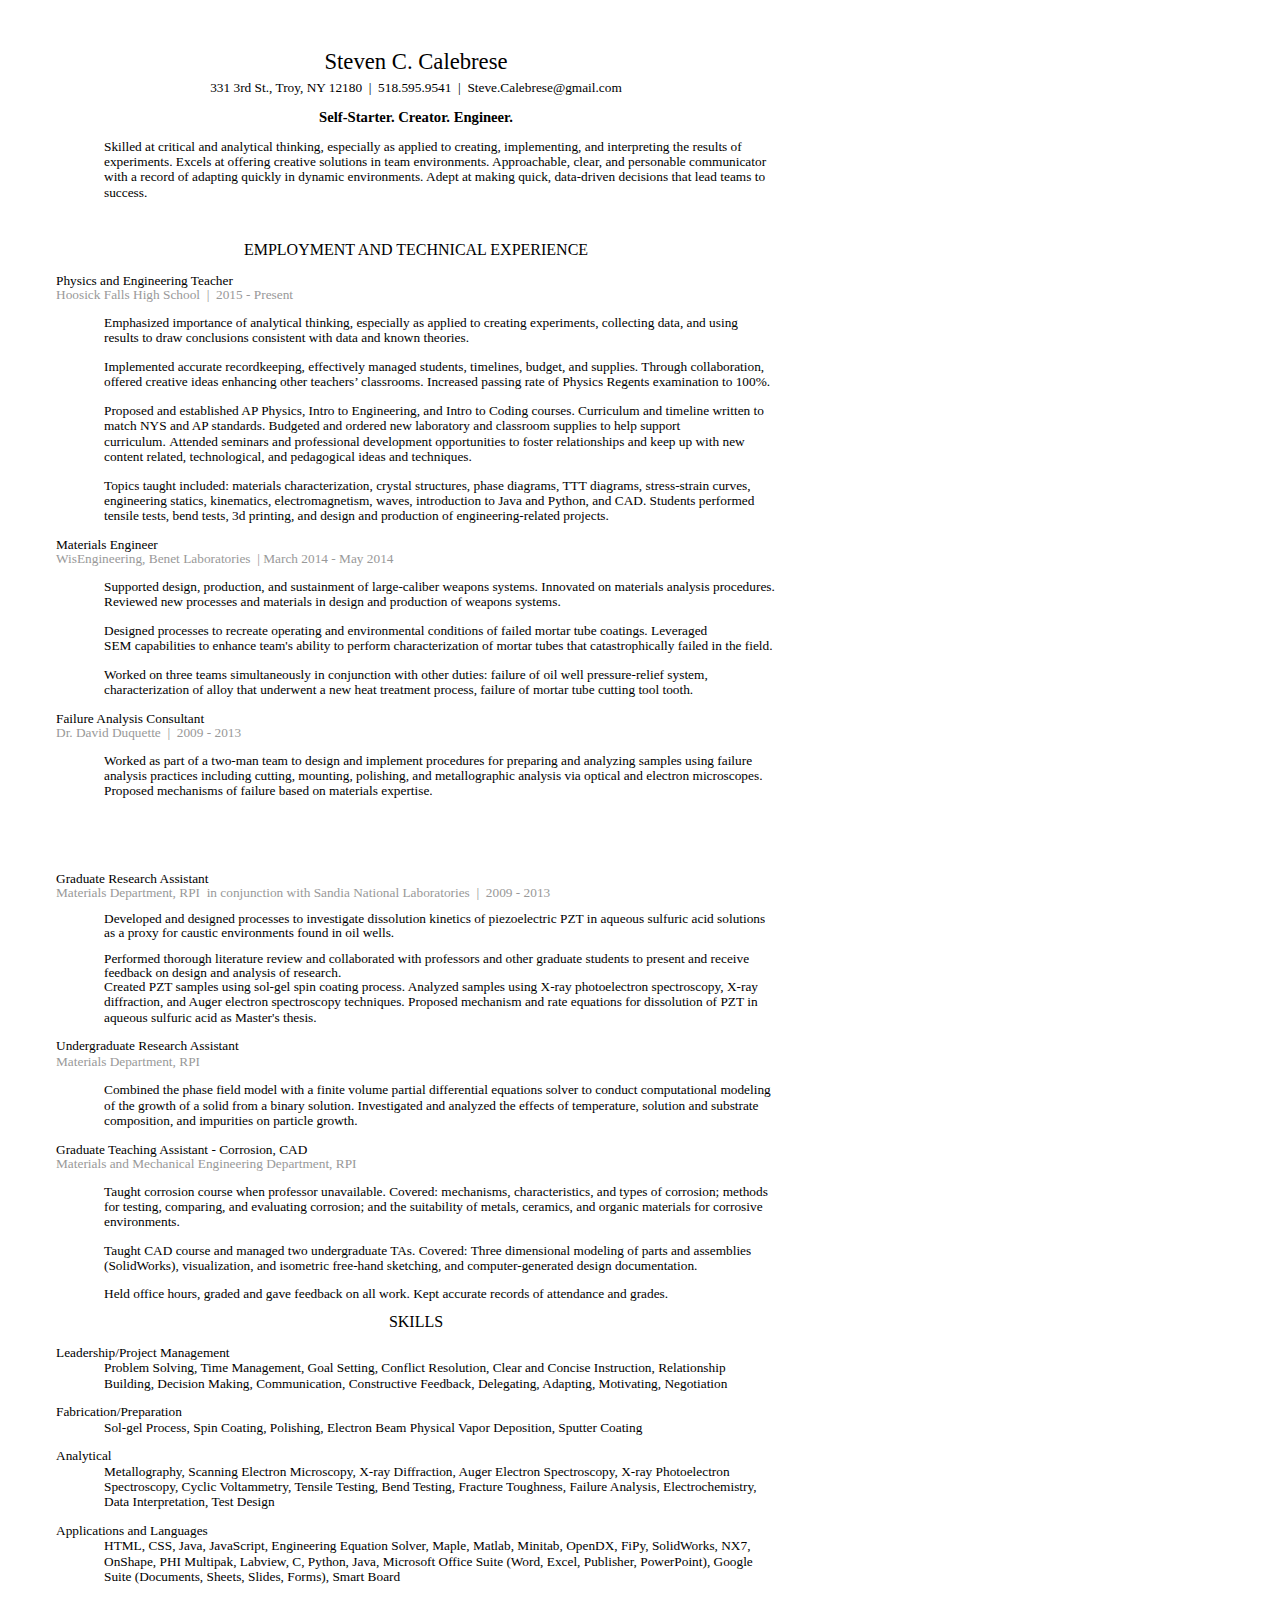
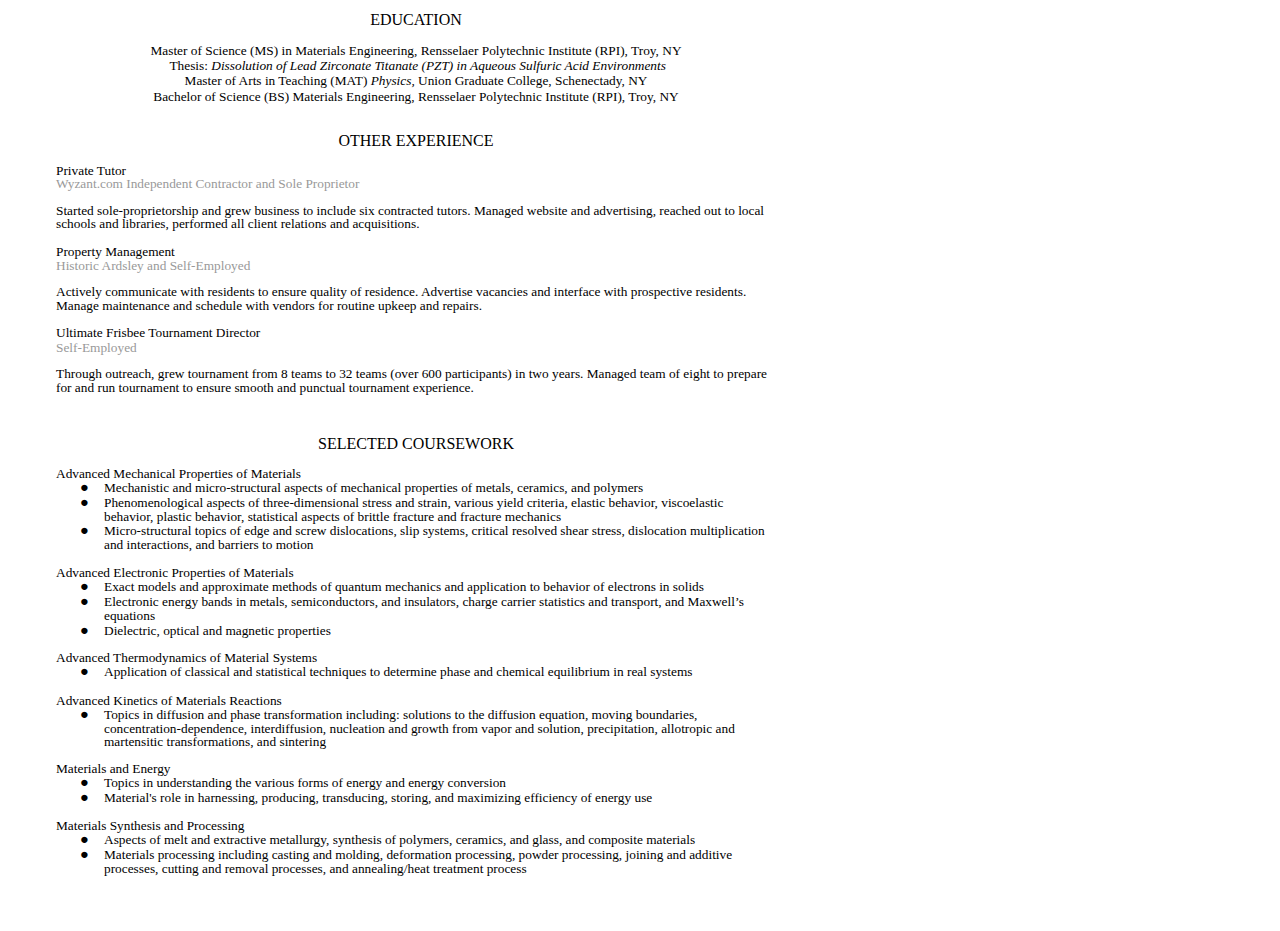
<file: resume.html>
<html><head><meta content="text/html; charset=UTF-8" http-equiv="content-type"><style type="text/css">@import url('https://themes.googleusercontent.com/fonts/css?kit=gGz9ctkpsoOuhEgfJ6HRGx2K5rgvzs4IlwDzmsZq4MVcvwTdCmvl3GmHvMz-ttZmW1dFrxNXBMgKCKucmGZUnA');.lst-kix_27pj9yu6ht5-8>li:before{content:"\0025aa  "}.lst-kix_27pj9yu6ht5-5>li:before{content:"\0025aa  "}.lst-kix_27pj9yu6ht5-6>li:before{content:"\0025cf  "}.lst-kix_27pj9yu6ht5-7>li:before{content:"o  "}.lst-kix_2jiy4jn8z1ds-2>li:before{content:"\0025aa  "}.lst-kix_2jiy4jn8z1ds-3>li:before{content:"\0025cf  "}.lst-kix_27pj9yu6ht5-0>li:before{content:"\0025cf  "}.lst-kix_27pj9yu6ht5-1>li:before{content:"o  "}.lst-kix_2jiy4jn8z1ds-5>li:before{content:"\0025aa  "}.lst-kix_s1g8iaeu5lt7-0>li:before{content:"\0025cf  "}.lst-kix_2jiy4jn8z1ds-4>li:before{content:"o  "}.lst-kix_grxo20b79skm-0>li:before{content:"\0025cf  "}.lst-kix_s1g8iaeu5lt7-1>li:before{content:"o  "}.lst-kix_2jiy4jn8z1ds-7>li:before{content:"o  "}.lst-kix_27pj9yu6ht5-4>li:before{content:"o  "}.lst-kix_grxo20b79skm-1>li:before{content:"o  "}.lst-kix_grxo20b79skm-3>li:before{content:"\0025cf  "}.lst-kix_27pj9yu6ht5-2>li:before{content:"\0025aa  "}.lst-kix_27pj9yu6ht5-3>li:before{content:"\0025cf  "}.lst-kix_s1g8iaeu5lt7-2>li:before{content:"\0025aa  "}.lst-kix_2jiy4jn8z1ds-6>li:before{content:"\0025cf  "}.lst-kix_grxo20b79skm-2>li:before{content:"\0025aa  "}.lst-kix_2jiy4jn8z1ds-1>li:before{content:"o  "}.lst-kix_2jiy4jn8z1ds-0>li:before{content:"\0025cf  "}.lst-kix_w8y5yxqq5tx0-0>li:before{content:"\0025cf  "}.lst-kix_w8y5yxqq5tx0-1>li:before{content:"o  "}ul.lst-kix_w8y5yxqq5tx0-6{list-style-type:none}ul.lst-kix_w8y5yxqq5tx0-7{list-style-type:none}ul.lst-kix_w8y5yxqq5tx0-8{list-style-type:none}ul.lst-kix_w8y5yxqq5tx0-2{list-style-type:none}ul.lst-kix_w8y5yxqq5tx0-3{list-style-type:none}.lst-kix_w8y5yxqq5tx0-4>li:before{content:"o  "}ul.lst-kix_w8y5yxqq5tx0-4{list-style-type:none}ul.lst-kix_w8y5yxqq5tx0-5{list-style-type:none}.lst-kix_w8y5yxqq5tx0-2>li:before{content:"\0025aa  "}.lst-kix_w8y5yxqq5tx0-3>li:before{content:"\0025cf  "}ul.lst-kix_w8y5yxqq5tx0-0{list-style-type:none}ul.lst-kix_w8y5yxqq5tx0-1{list-style-type:none}.lst-kix_s1g8iaeu5lt7-5>li:before{content:"\0025aa  "}.lst-kix_w8y5yxqq5tx0-8>li:before{content:"\0025aa  "}ul.lst-kix_2jiy4jn8z1ds-8{list-style-type:none}.lst-kix_grxo20b79skm-5>li:before{content:"\0025aa  "}.lst-kix_grxo20b79skm-7>li:before{content:"o  "}ul.lst-kix_2jiy4jn8z1ds-7{list-style-type:none}.lst-kix_s1g8iaeu5lt7-3>li:before{content:"\0025cf  "}.lst-kix_s1g8iaeu5lt7-7>li:before{content:"o  "}ul.lst-kix_2jiy4jn8z1ds-6{list-style-type:none}ul.lst-kix_2jiy4jn8z1ds-5{list-style-type:none}.lst-kix_s1g8iaeu5lt7-4>li:before{content:"o  "}.lst-kix_s1g8iaeu5lt7-8>li:before{content:"\0025aa  "}ul.lst-kix_2jiy4jn8z1ds-4{list-style-type:none}.lst-kix_2jiy4jn8z1ds-8>li:before{content:"\0025aa  "}.lst-kix_grxo20b79skm-4>li:before{content:"o  "}.lst-kix_grxo20b79skm-8>li:before{content:"\0025aa  "}ul.lst-kix_2jiy4jn8z1ds-3{list-style-type:none}.lst-kix_w8y5yxqq5tx0-5>li:before{content:"\0025aa  "}.lst-kix_w8y5yxqq5tx0-6>li:before{content:"\0025cf  "}.lst-kix_w8y5yxqq5tx0-7>li:before{content:"o  "}li.li-bullet-0:before{margin-left:-18pt;white-space:nowrap;display:inline-block;min-width:18pt}.lst-kix_s1g8iaeu5lt7-6>li:before{content:"\0025cf  "}.lst-kix_grxo20b79skm-6>li:before{content:"\0025cf  "}ul.lst-kix_grxo20b79skm-6{list-style-type:none}ul.lst-kix_grxo20b79skm-7{list-style-type:none}ul.lst-kix_grxo20b79skm-4{list-style-type:none}ul.lst-kix_grxo20b79skm-5{list-style-type:none}ul.lst-kix_27pj9yu6ht5-8{list-style-type:none}ul.lst-kix_grxo20b79skm-2{list-style-type:none}ul.lst-kix_s1g8iaeu5lt7-8{list-style-type:none}ul.lst-kix_grxo20b79skm-3{list-style-type:none}ul.lst-kix_grxo20b79skm-0{list-style-type:none}ul.lst-kix_grxo20b79skm-1{list-style-type:none}ul.lst-kix_s1g8iaeu5lt7-4{list-style-type:none}ul.lst-kix_2jiy4jn8z1ds-2{list-style-type:none}ul.lst-kix_27pj9yu6ht5-3{list-style-type:none}ul.lst-kix_s1g8iaeu5lt7-5{list-style-type:none}ul.lst-kix_2jiy4jn8z1ds-1{list-style-type:none}ul.lst-kix_27pj9yu6ht5-2{list-style-type:none}ul.lst-kix_s1g8iaeu5lt7-6{list-style-type:none}ul.lst-kix_2jiy4jn8z1ds-0{list-style-type:none}ul.lst-kix_27pj9yu6ht5-1{list-style-type:none}ul.lst-kix_s1g8iaeu5lt7-7{list-style-type:none}ul.lst-kix_27pj9yu6ht5-0{list-style-type:none}ul.lst-kix_s1g8iaeu5lt7-0{list-style-type:none}ul.lst-kix_27pj9yu6ht5-7{list-style-type:none}ul.lst-kix_s1g8iaeu5lt7-1{list-style-type:none}ul.lst-kix_27pj9yu6ht5-6{list-style-type:none}ul.lst-kix_grxo20b79skm-8{list-style-type:none}ul.lst-kix_s1g8iaeu5lt7-2{list-style-type:none}ul.lst-kix_27pj9yu6ht5-5{list-style-type:none}ul.lst-kix_s1g8iaeu5lt7-3{list-style-type:none}ul.lst-kix_27pj9yu6ht5-4{list-style-type:none}ol{margin:0;padding:0}table td,table th{padding:0}.c6{margin-left:36pt;padding-top:0pt;padding-left:0pt;padding-bottom:0pt;line-height:1.0;orphans:2;widows:2;text-align:left}.c1{margin-left:36pt;padding-top:0pt;padding-bottom:10pt;line-height:1.15;orphans:2;widows:2;text-align:left;height:11pt}.c5{color:#000000;font-weight:400;text-decoration:none;vertical-align:baseline;font-size:10pt;font-family:"Roboto";font-style:normal}.c13{margin-left:36pt;padding-top:0pt;padding-bottom:10pt;line-height:1.15;orphans:2;widows:2;text-align:left}.c2{color:#000000;font-weight:500;text-decoration:none;vertical-align:baseline;font-size:10pt;font-family:"Roboto";font-style:normal}.c14{padding-top:0pt;padding-bottom:10pt;line-height:1.15;orphans:2;widows:2;text-align:center}.c26{padding-top:10pt;padding-bottom:10pt;line-height:1.15;orphans:2;widows:2;text-align:center}.c10{padding-top:0pt;padding-bottom:10pt;line-height:0.5;orphans:2;widows:2;text-align:center}.c12{padding-top:0pt;padding-bottom:0pt;line-height:1.0;orphans:2;widows:2;text-align:left}.c29{padding-top:0pt;padding-bottom:10pt;line-height:1.15;orphans:2;widows:2;text-align:left}.c18{padding-top:0pt;padding-bottom:0pt;line-height:1.15;orphans:2;widows:2;text-align:center}.c11{padding-top:0pt;padding-bottom:10pt;line-height:1.0;orphans:2;widows:2;text-align:left}.c3{padding-top:0pt;padding-bottom:0pt;line-height:1.15;orphans:2;widows:2;text-align:left}.c19{padding-top:0pt;padding-bottom:0pt;line-height:1.0;orphans:2;widows:2;text-align:center}.c24{color:#000000;font-weight:300;font-size:10pt;font-family:"Roboto"}.c20{background-color:#ffffff;max-width:540pt;padding:36pt 36pt 36pt 36pt}.c27{font-size:17pt;font-family:"Roboto";font-weight:400}.c30{font-weight:500;font-size:12pt;font-family:"Roboto"}.c23{text-decoration:none;vertical-align:baseline;font-style:normal}.c8{font-size:12pt;font-family:"Roboto";font-weight:300}.c4{font-size:10pt;font-family:"Roboto";font-weight:500}.c7{font-size:10pt;font-family:"Roboto";font-weight:400}.c16{margin-left:36pt;text-indent:-18pt}.c0{font-weight:700;font-family:"Roboto"}.c22{margin-left:72pt;text-indent:-72pt}.c28{text-decoration:none;vertical-align:baseline}.c17{padding:0;margin:0}.c31{text-indent:36pt}.c25{color:#000000}.c21{font-style:italic}.c9{color:#999999}.c33{font-size:11pt}.c32{margin-left:36pt}.c15{height:11pt}.title{padding-top:0pt;color:#000000;font-size:26pt;padding-bottom:3pt;font-family:"Arial";line-height:1.15;page-break-after:avoid;orphans:2;widows:2;text-align:left}.subtitle{padding-top:0pt;color:#666666;font-size:15pt;padding-bottom:16pt;font-family:"Arial";line-height:1.15;page-break-after:avoid;orphans:2;widows:2;text-align:left}li{color:#000000;font-size:11pt;font-family:"Arial"}p{margin:0;color:#000000;font-size:11pt;font-family:"Arial"}h1{padding-top:20pt;color:#000000;font-size:20pt;padding-bottom:6pt;font-family:"Arial";line-height:1.15;page-break-after:avoid;orphans:2;widows:2;text-align:left}h2{padding-top:18pt;color:#000000;font-size:16pt;padding-bottom:6pt;font-family:"Arial";line-height:1.15;page-break-after:avoid;orphans:2;widows:2;text-align:left}h3{padding-top:16pt;color:#434343;font-size:14pt;padding-bottom:4pt;font-family:"Arial";line-height:1.15;page-break-after:avoid;orphans:2;widows:2;text-align:left}h4{padding-top:14pt;color:#666666;font-size:12pt;padding-bottom:4pt;font-family:"Arial";line-height:1.15;page-break-after:avoid;orphans:2;widows:2;text-align:left}h5{padding-top:12pt;color:#666666;font-size:11pt;padding-bottom:4pt;font-family:"Arial";line-height:1.15;page-break-after:avoid;orphans:2;widows:2;text-align:left}h6{padding-top:12pt;color:#666666;font-size:11pt;padding-bottom:4pt;font-family:"Arial";line-height:1.15;page-break-after:avoid;font-style:italic;orphans:2;widows:2;text-align:left}</style></head><body class="c20"><p class="c10"><span class="c27">Steven C. Calebrese</span></p><p class="c19"><span class="c5">331 3rd St., Troy, NY 12180 &nbsp;| &nbsp;518.595.9541 &nbsp;| &nbsp;Steve.Calebrese@gmail.com</span></p><p class="c3 c15"><span class="c5"></span></p><p class="c14"><span class="c0">Self-Starter. Creator. </span><span class="c0">Engineer</span><span class="c0">.</span></p><p class="c13"><span class="c7">Skilled at critical and analytical thinking, especially as applied to creating, implementing, and interpreting the results of </span><span class="c7">experiments</span><span class="c7">. Excels at offering creative solutions in team environments. Approachable, clear, and personable communicator with a record of adapting quickly in dynamic environments. Adept at making quick, data-driven decisions that</span><span class="c7">&nbsp;lead teams to success</span><span class="c5">.</span></p><p class="c1"><span class="c24 c23"></span></p><p class="c14"><span class="c8">EMPLOYMENT AND TECHNICAL EXPERIENCE</span></p><p class="c3"><span class="c4">Physics and Engineering Teacher</span></p><p class="c11"><span class="c7 c9">Hoosick Falls</span><span class="c7 c9">&nbsp;High School &nbsp;| &nbsp;2015 - </span><span class="c7 c9">Present</span></p><p class="c13"><span class="c7">Emphasized</span><span class="c7">&nbsp;importance</span><span class="c5">&nbsp;of analytical thinking, especially as applied to creating experiments, collecting data, and using results to draw conclusions consistent with data and known theories.</span></p><p class="c13"><span class="c7">Implemented accurate recordkeeping, effectively managed students, timelines, budget, and supplies. Through collaboration, offered creative ideas enhancing other teachers&rsquo; classrooms. </span><span class="c7">Increased passing rate of Physics Regents examination to </span><span class="c7">100</span><span class="c7">%</span><span class="c5">.</span></p><p class="c13"><span class="c7">Proposed and established AP Physics, </span><span class="c7">Intro </span><span class="c7">to</span><span class="c7">&nbsp;Engineering, and Intro to </span><span class="c7">Coding</span><span class="c7">&nbsp;courses. Curriculum and timeline written to match NYS and AP standards. Budgeted and ordered new laboratory and classroom supplies to help support curriculum.</span><span class="c5">&nbsp;Attended seminars and professional development opportunities to foster relationships and keep up with new content related, technological, and pedagogical ideas and techniques.</span></p><p class="c13"><span class="c7">Topics taught included:</span><span class="c7">&nbsp;materials characterization, crystal structures, phase diagrams, TTT diagrams, stress-strain curves, engineering statics, kinematics, electromagnetism, waves, introduction to Java and Python, and CAD. Students performed tensile tests, bend tests, 3d printing, and design and production of engineering-related projects.</span></p><p class="c3"><span class="c4">Materials Engineer</span></p><p class="c11"><span class="c7 c9">WisEngineering, Benet Laboratories &nbsp;| March </span><span class="c7 c9">2014</span><span class="c23 c7 c9">&nbsp;- May 2014</span></p><p class="c13"><span class="c7">Supported</span><span class="c7">&nbsp;design, production, and sustainment of large-caliber weapons systems. Innovated on materials analysis procedures. Reviewed new processes and materials in design and production of weapons systems.</span></p><p class="c13"><span class="c7">Designed processes to recreate operating and environmental conditions of failed mortar tube coatings. Leveraged </span><span class="c7">SEM</span><span class="c5">&nbsp;capabilities to enhance team&#39;s ability to perform characterization of mortar tubes that catastrophically failed in the field.</span></p><p class="c13"><span class="c7">Worked on three teams simultaneously in conjunction with other duties: failure of oil well pressure-relief system, characterization of alloy that underwent a new heat treatment process, failure of mortar tube cutting tool </span><span class="c7">tooth</span><span class="c5">.</span></p><p class="c3"><span class="c2">Failure Analysis Consultant</span></p><p class="c11"><span class="c23 c7 c9">Dr. David Duquette &nbsp;| &nbsp;2009 - 2013</span></p><p class="c13"><span class="c7">Worked as part of a two-man team to design and implement procedures for preparing and analyzing samples using failure analysis practices including cutting, mounting, polishing, and metallographic analysis via optical and electron microscopes. Proposed mechanisms of failure </span><span class="c7">based on materials </span><span class="c7">expertise</span><span class="c7">. </span></p><p class="c3 c15"><span class="c2"></span></p><p class="c3 c15"><span class="c2"></span></p><p class="c3 c15"><span class="c2"></span></p><p class="c3 c15"><span class="c2"></span></p><p class="c3"><span class="c2">Graduate Research Assistant</span></p><p class="c11"><span class="c23 c7 c9">Materials Department, RPI &nbsp;in conjunction with Sandia National Laboratories &nbsp;| &nbsp;2009 - 2013</span></p><p class="c12 c32"><span class="c7">Developed and designed processes to investigate dissolution kinetics of</span><span class="c7">&nbsp;piezoelectric PZT in aqueous</span><span class="c5">&nbsp;sulfuric acid solutions as a proxy for caustic environments found in oil wells.<br><br>Performed thorough literature review and collaborated with professors and other graduate students to present and receive feedback on design and analysis of research.<br></span></p><p class="c13"><span class="c5">Created PZT samples using sol-gel spin coating process. Analyzed samples using X-ray photoelectron spectroscopy, X-ray diffraction, and Auger electron spectroscopy techniques. Proposed mechanism and rate equations for dissolution of PZT in aqueous sulfuric acid as Master&#39;s thesis.</span></p><p class="c29"><span class="c4">Undergraduate Research Assistant</span><span class="c7">&nbsp;<br></span><span class="c7 c9">Materials Department, RPI &nbsp; &nbsp;</span></p><p class="c13"><span class="c5">Combined the phase field model with a finite volume partial differential equations solver to conduct computational modeling of the growth of a solid from a binary solution. Investigated and analyzed the effects of temperature, solution and substrate composition, and impurities on particle growth.</span></p><p class="c3"><span class="c4">Graduate Teaching Assistant </span><span class="c5">- Corrosion, CAD</span></p><p class="c11"><span class="c7 c9">Materials and Mechanical Engineering Department, RPI</span></p><p class="c13"><span class="c7">Taught corrosion course when professor unavailable. Covered: m</span><span class="c7">echanisms</span><span class="c5">, characteristics, and types of corrosion; methods for testing, comparing, and evaluating corrosion; and the suitability of metals, ceramics, and organic materials for corrosive environments.</span></p><p class="c13"><span class="c5">Taught CAD course and managed two undergraduate TAs. Covered: Three dimensional modeling of parts and assemblies (SolidWorks), visualization, and isometric free-hand sketching, and computer-generated design documentation.</span></p><p class="c11 c32"><span class="c5">Held office hours, graded and gave feedback on all work. Kept accurate records of attendance and grades.</span></p><p class="c14"><span class="c23 c8 c25">SKILLS</span></p><p class="c3"><span class="c2">Leadership/Project Management</span></p><p class="c13"><span class="c7">Problem Solving, Time Management, Goal Setting, </span><span class="c7">Conflict Resolution, Clear and Concise Instruction, Relationship Building, Decision Making, Communication, Constructive Feedback, Delegating, Adapting, Motivating, Negotiation</span></p><p class="c3"><span class="c2">Fabrication/Preparation</span></p><p class="c29 c31"><span class="c7">Sol-gel Process, Spin Coating, Polishing, Electron Beam Physical Vapor Deposition, Sputter Coating</span></p><p class="c3"><span class="c2">Analytical </span></p><p class="c13"><span class="c7">Metallography, Scanning Electron Microscopy, X-ray Diffraction, Auger Electron Spectroscopy, X-ray Photoelectron Spectroscopy, Cyclic Voltammetry, </span><span class="c7">Tensile Testing, Bend Testing, Fracture Toughness, Failure Analysis, Electrochemistry, Data </span><span class="c7">Interpretation</span><span class="c5">, Test Design</span></p><p class="c3"><span class="c2">Applications and Languages</span></p><p class="c13"><span class="c7">HTML, CSS, Java, JavaScript, Engineering Equation Solver, Maple, Matlab, Minitab, OpenDX, FiPy, SolidWorks, NX7, OnShape, PHI Multipak, Labview, C, Python, Java, Microsoft Office Suite (Word, Excel, Publisher, PowerPoint), Google Suite (Documents, Sheets, Slides, Forms), </span><span class="c7">Smart Board</span></p><p class="c26"><span class="c8">EDUCATION</span></p><p class="c18"><span class="c4">Master of Science (MS) in Materials </span><span class="c4">Engineering</span><span class="c4">, </span><span class="c7">Rensselaer Polytechnic Institute (RPI), Troy, NY</span></p><p class="c18"><span class="c7">&nbsp;Thesis: </span><span class="c7 c21">Dissolution of Lead Zirconate Titanate (PZT) in Aqueous Sulfuric Acid Environments<br></span><span class="c4">Master of Arts in Teaching (MAT) </span><span class="c4 c21">Physics, </span><span class="c7">Union Graduate College, </span><span class="c7">Schenectady</span><span class="c7">, NY <br></span><span class="c4">Bachelor of Science (BS) Materials Engineering, </span><span class="c7">Rensselaer Polytechnic Institute (RPI), Troy, NY</span></p><p class="c14 c15"><span class="c23 c8 c25"></span></p><p class="c14"><span class="c8">OTHER </span><span class="c8">EXPERIENCE</span></p><p class="c11"><span class="c4">Private Tutor<br></span><span class="c23 c7 c9">Wyzant.com Independent Contractor and Sole Proprietor</span></p><p class="c11"><span class="c5">Started sole-proprietorship and grew business to include six contracted tutors. Managed website and advertising, reached out to local schools and libraries, performed all client relations and acquisitions.</span></p><p class="c3"><span class="c2">Property Management</span></p><p class="c11"><span class="c23 c7 c9">Historic Ardsley and Self-Employed </span></p><p class="c11"><span class="c5">Actively communicate with residents to ensure quality of residence. Advertise vacancies and interface with prospective residents. Manage maintenance and schedule with vendors for routine upkeep and repairs.</span></p><p class="c3"><span class="c2">Ultimate Frisbee Tournament Director</span></p><p class="c11"><span class="c7 c9">Self-</span><span class="c7 c9">Employed</span></p><p class="c11"><span class="c7">Through outreach, </span><span class="c7">grew tournament</span><span class="c7">&nbsp;from 8 teams to 32 teams (over 600 participants) in two years. Managed team of eight to prepare for and </span><span class="c7">run tournament</span><span class="c5">&nbsp;to ensure smooth and punctual tournament experience.</span></p><p class="c14 c15"><span class="c23 c8 c25"></span></p><p class="c14"><span class="c8">SELECTED COURSEWORK</span></p><p class="c12 c22"><span class="c5">Advanced Mechanical Properties of Materials </span></p><ul class="c17 lst-kix_s1g8iaeu5lt7-0 start"><li class="c6 li-bullet-0"><span class="c5">Mechanistic and micro-structural aspects of mechanical properties of metals, ceramics, and polymers</span></li><li class="c6 li-bullet-0"><span class="c5">Phenomenological aspects of three-dimensional stress and strain, various yield criteria, elastic behavior, viscoelastic behavior, plastic behavior, statistical aspects of brittle fracture and fracture mechanics</span></li><li class="c6 li-bullet-0"><span class="c5">Micro-structural topics of edge and screw dislocations, slip systems, critical resolved shear stress, dislocation multiplication and interactions, and barriers to motion</span></li></ul><p class="c12 c16 c15"><span class="c5"></span></p><p class="c12"><span class="c5">Advanced Electronic Properties of Materials </span></p><ul class="c17 lst-kix_27pj9yu6ht5-0 start"><li class="c6 li-bullet-0"><span class="c5">Exact models and approximate methods of quantum mechanics and application to behavior of electrons in solids</span></li><li class="c6 li-bullet-0"><span class="c7">Electronic energy bands in metals, semiconductors, and insulators, charge carrier statistics and transport, and </span><span class="c7">Maxwell&rsquo;s </span><span class="c5">equations</span></li><li class="c6 li-bullet-0"><span class="c5">Dielectric, optical and magnetic properties</span></li></ul><p class="c12 c16"><span class="c5">&nbsp;&nbsp;&nbsp;&nbsp;&nbsp;&nbsp;&nbsp;&nbsp;</span></p><p class="c12"><span class="c5">Advanced Thermodynamics of Material Systems </span></p><ul class="c17 lst-kix_grxo20b79skm-0 start"><li class="c6 li-bullet-0"><span class="c5">Application of classical and statistical techniques to determine phase and chemical equilibrium in real systems</span></li></ul><p class="c12 c16 c15"><span class="c5"></span></p><p class="c12"><span class="c5">Advanced Kinetics of Materials Reactions </span></p><ul class="c17 lst-kix_s1g8iaeu5lt7-0"><li class="c6 li-bullet-0"><span class="c5">Topics in diffusion and phase transformation including: solutions to the diffusion equation, moving boundaries, concentration-dependence, interdiffusion, nucleation and growth from vapor and solution, precipitation, allotropic and martensitic transformations, and sintering</span></li></ul><p class="c12 c16"><span class="c5">&nbsp;&nbsp;&nbsp;&nbsp;&nbsp;&nbsp;&nbsp;&nbsp;</span></p><p class="c12" id="h.gjdgxs"><span class="c5">Materials and Energy </span></p><ul class="c17 lst-kix_w8y5yxqq5tx0-0 start"><li class="c6 li-bullet-0"><span class="c5">Topics in understanding the various forms of energy and energy conversion</span></li><li class="c6 li-bullet-0"><span class="c7">Material&#39;s </span><span class="c5">role in harnessing, producing, transducing, storing, and maximizing efficiency of energy use</span></li></ul><p class="c12 c16 c15"><span class="c5"></span></p><p class="c12"><span class="c5">Materials Synthesis and Processing </span></p><ul class="c17 lst-kix_2jiy4jn8z1ds-0 start"><li class="c6 li-bullet-0"><span class="c5">Aspects of melt and extractive metallurgy, synthesis of polymers, ceramics, and glass, and composite materials</span></li><li class="c6 li-bullet-0"><span class="c7">Materials processing including casting and molding, deformation processing, powder processing, joining and additive processes, cutting and removal processes, and annealing/heat treatment process</span></li></ul></body></html>
</file>
